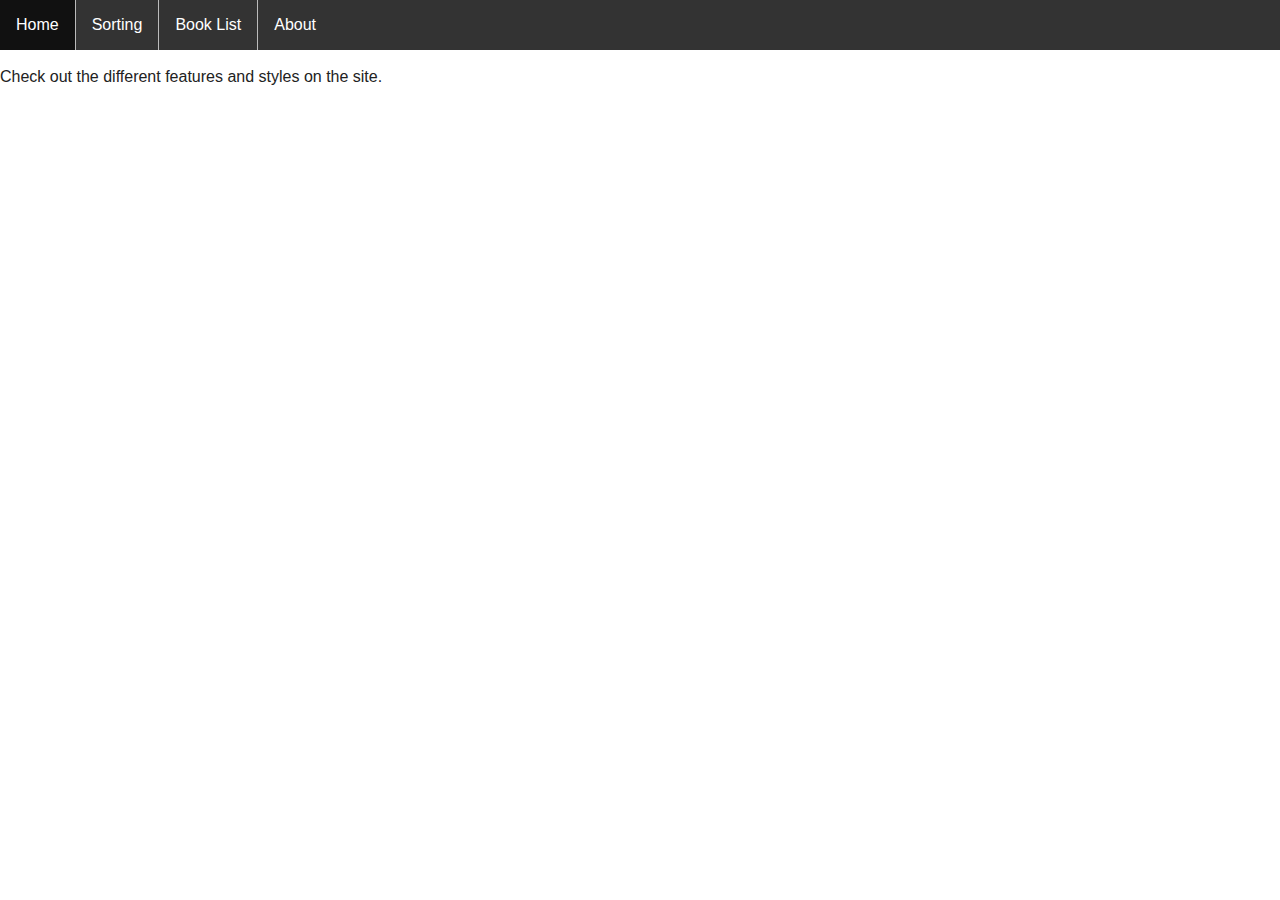
<file: templates/index.html>
<!doctype html>
<html class="no-js" lang="">

<head>
  <meta charset="utf-8">
  <title></title>
  <meta name="description" content="">
  <meta name="viewport" content="width=device-width, initial-scale=1">

  <link rel="stylesheet" href="../css/normalize.css">
  <link rel="stylesheet" href="../css/main.css">
  <link rel="stylesheet" href="../css/app.css">

  <meta name="theme-color" content="#fafafa">
</head>

<body>
  <ul>
    <li><a href="index.html">Home</a></li>
    <li><a href="sorting.html">Sorting</a></li>
    <li><a href="books.html">Book List</a></li>
    <li><a href="about.html">About</a></li>
  </ul>
  <p>
    Check out the different features and styles on the site.
  </p>
</body>
</html>
</file>
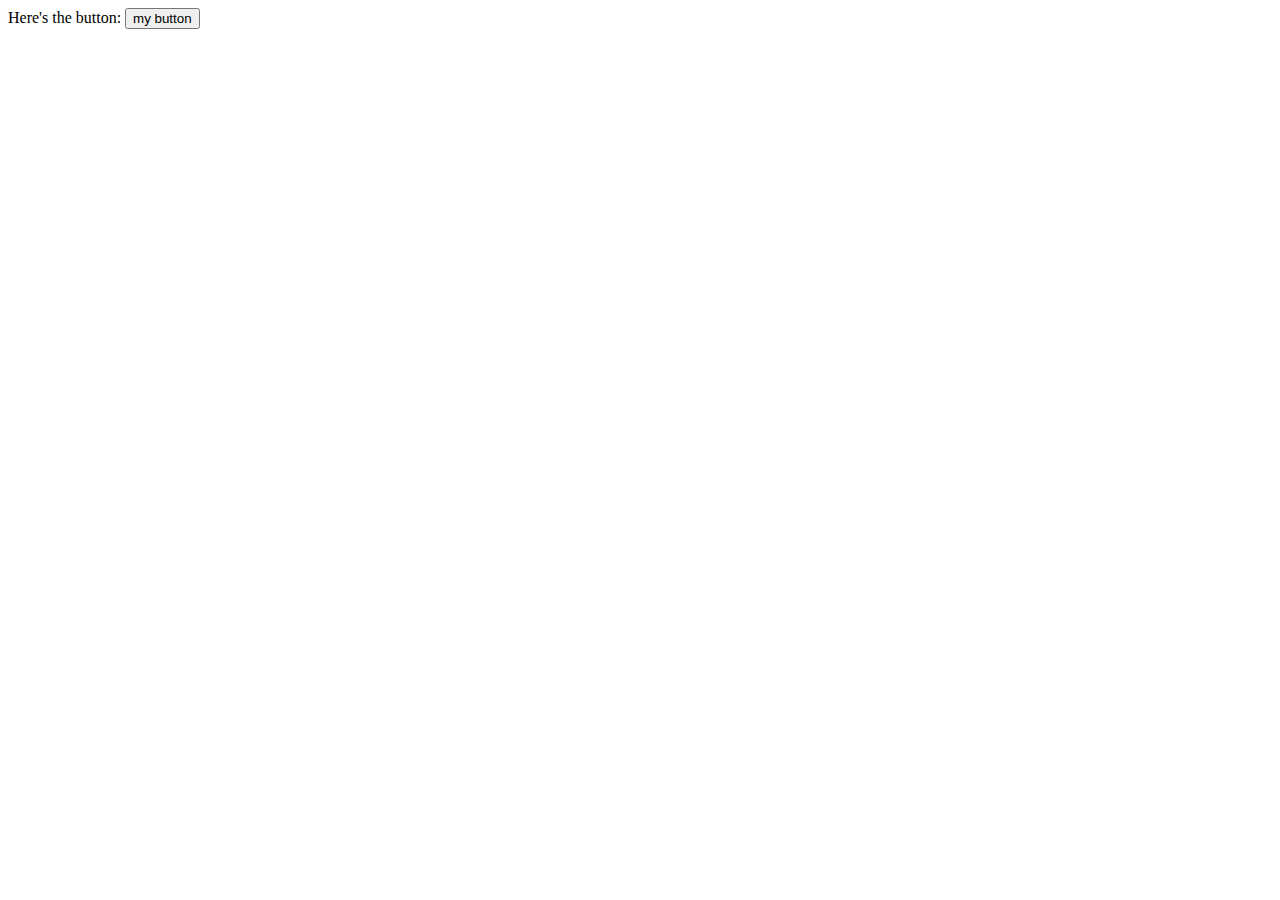
<file: templates/about.html>
<!DOCTYPE html>
    <html lang="en">
    <head>
        <meta charset="UTF-8">
      <style>

        button, button>span {
          -webkit-transition: all .25s;
          -moz-transition: all .25s;
          transition: all .25s;
          overflow: hidden;
        }
        /*Key was using relative position and handling the*/
        /*padding on the buttons right.*/

        button{
          position:relative;
        }

        span {
          position: absolute;
          right: 5px;
          opacity: 0;
        }

        span.show {
          top:0;
          opacity: 1;
        }

        button.show {
          padding-right: 20px;
        }

      </style>
      <script>
        function toggleArrow(elemId) {
          let elem = document.getElementById(elemId);
          let butt = document.getElementById("button-id");
          if (elem.classList.contains('show')) {
            elem.classList.remove('show');
            butt.classList.remove('show');
          } else {
            elem.classList.add('show');
            butt.classList.add('show');
          }
        }
      </script>
    </head>
    <body>
      <div> Here's
        the button:
        <button onClick="toggleArrow('title-arrow')" id="button-id">my button<span id="title-arrow" > ↑</span></button>
      </div>
    </body>
    </html>
</file>
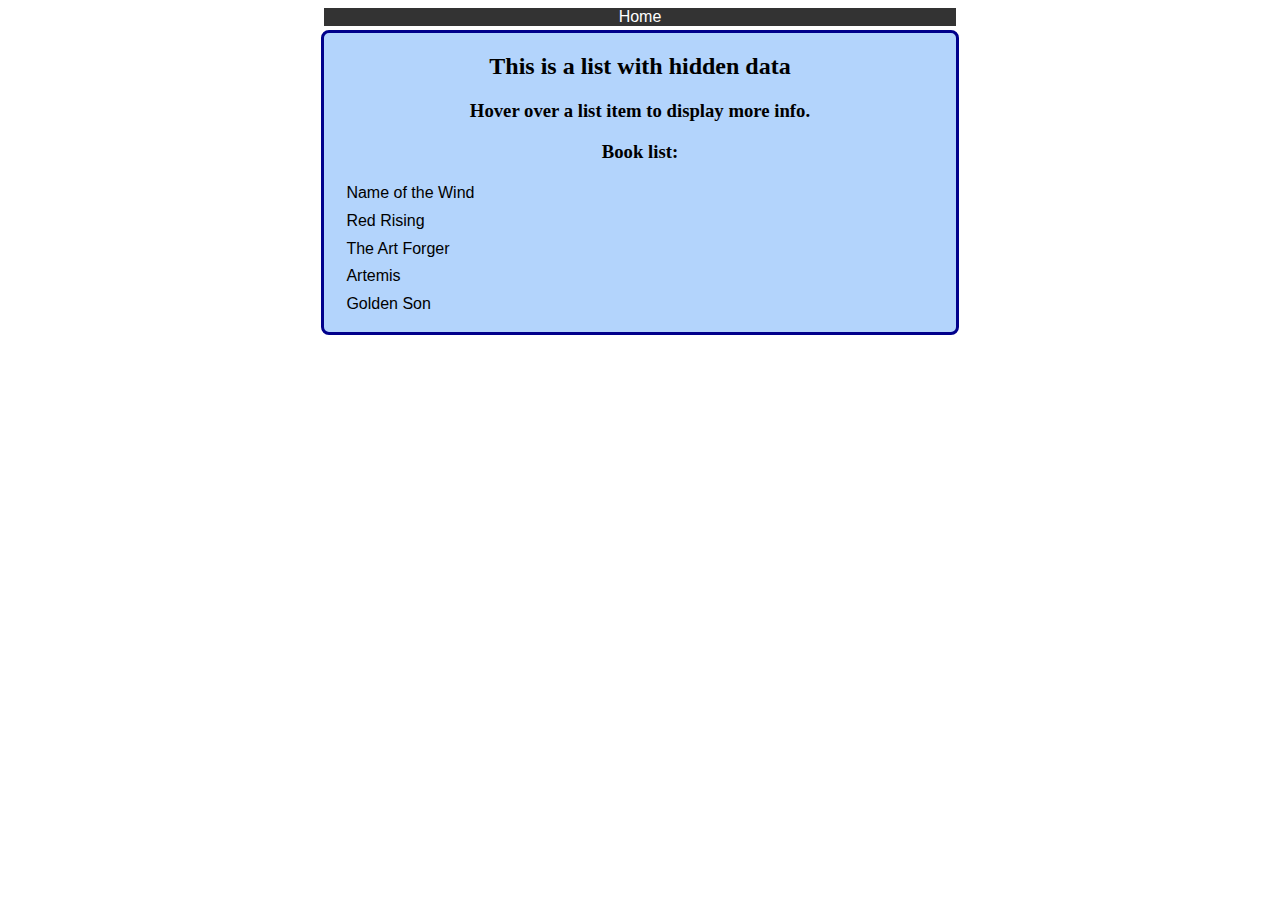
<file: templates/books.html>
<!DOCTYPE html>
<html lang="en">
<head>
  <meta charset="UTF-8">
  <title>Books</title>
  <link rel="stylesheet" href="../css/books.css">
</head>
<body>
  <a href="index.html">Home</a>
  <div class="container">
    <h2>
      This is a list with hidden data
    </h2>
    <h3>
      Hover over a list item to display more info.
    </h3>
    <h3>Book list:</h3>
    <ul class="book-list">
      <li class="book">
        Name of the Wind
        <span class="read book-attr">&#128214;</span>
        <span class="book-attr">&#127911;</span>
      </li>
      <li class="book">
        Red Rising
        <span class="book-attr">&#128214;</span>
        <span class="read book-attr">&#127911;</span></li>
      <li class="book">
        The Art Forger
        <span class="book-attr">&#128214;</span>
        <span class="book-attr read">&#127911;</span></li>
      <li class="book">
        Artemis
        <span class="book-attr">&#128214;</span>
        <span class="book-attr read">&#127911;</span></li>
      <li class="book">
        Golden Son
        <span class="book-attr">&#128214;</span>
        <span class="book-attr read">&#127911;</span></li>
    </ul>
  </div>
</body>
</html>
</file>
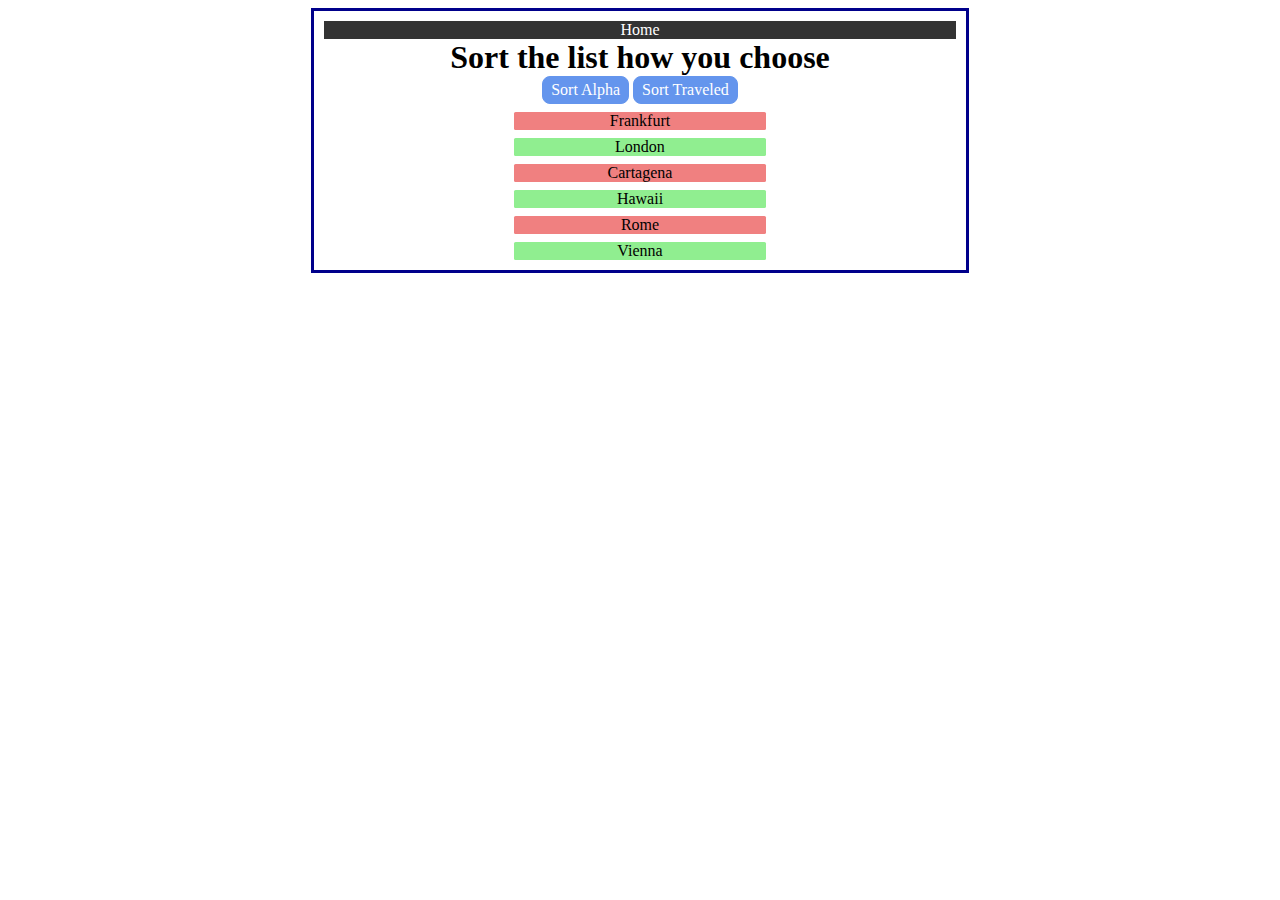
<file: templates/sorting.html>
<!DOCTYPE html>
<html lang="en">
<head>
    <meta charset="UTF-8">
    <title>Sorting</title>
    <link rel="stylesheet" href="../css/sorting.css">
</head>
<body>
  <div class="container">
      <a href="index.html">Home</a>
    <h1>Sort the list how you choose</h1>
    <div class="button-container">
      <button onclick="sortAlpha()" >Sort Alpha</button>
      <button onclick="sortTraveled()" id="sort-traveled-button">Sort Traveled</button>
    </div>
    <ul id="list">
        <li data-traveled="False">Frankfurt</li>
        <li data-traveled="True">London</li>
        <li data-traveled="False">Cartagena</li>
        <li data-traveled="True">Hawaii</li>
        <li data-traveled="False">Rome</li>
        <li data-traveled="True">Vienna</li>
    </ul>
  </div>
</body>
<script src="../js/sorting.js" defer></script>
</html>
</file>
<file: css/main.css>
/*! HTML5 Boilerplate v7.3.0 | MIT License | https://html5boilerplate.com/ */

/* main.css 2.0.0 | MIT License | https://github.com/h5bp/main.css#readme */
/*
 * What follows is the result of much research on cross-browser styling.
 * Credit left inline and big thanks to Nicolas Gallagher, Jonathan Neal,
 * Kroc Camen, and the H5BP dev community and team.
 */

/* ==========================================================================
   Base styles: opinionated defaults
   ========================================================================== */

html {
  color: #222;
  font-size: 1em;
  line-height: 1.4;
}

/*
 * Remove text-shadow in selection highlight:
 * https://twitter.com/miketaylr/status/12228805301
 *
 * Vendor-prefixed and regular ::selection selectors cannot be combined:
 * https://stackoverflow.com/a/16982510/7133471
 *
 * Customize the background color to match your design.
 */

::-moz-selection {
  background: #b3d4fc;
  text-shadow: none;
}

::selection {
  background: #b3d4fc;
  text-shadow: none;
}

/*
 * A better looking default horizontal rule
 */

hr {
  display: block;
  height: 1px;
  border: 0;
  border-top: 1px solid #ccc;
  margin: 1em 0;
  padding: 0;
}

/*
 * Remove the gap between audio, canvas, iframes,
 * images, videos and the bottom of their containers:
 * https://github.com/h5bp/html5-boilerplate/issues/440
 */

audio,
canvas,
iframe,
img,
svg,
video {
  vertical-align: middle;
}

/*
 * Remove default fieldset styles.
 */

fieldset {
  border: 0;
  margin: 0;
  padding: 0;
}

/*
 * Allow only vertical resizing of textareas.
 */

textarea {
  resize: vertical;
}

/* ==========================================================================
   Browser Upgrade Prompt
   ========================================================================== */

.browserupgrade {
  margin: 0.2em 0;
  background: #ccc;
  color: #000;
  padding: 0.2em 0;
}

/* ==========================================================================
   Author's custom styles
   ========================================================================== */

/* ==========================================================================
   Helper classes
   ========================================================================== */

/*
 * Hide visually and from screen readers
 */

.hidden {
  display: none !important;
}

/*
* Hide only visually, but have it available for screen readers:
* https://snook.ca/archives/html_and_css/hiding-content-for-accessibility
*
* 1. For long content, line feeds are not interpreted as spaces and small width
*    causes content to wrap 1 word per line:
*    https://medium.com/@jessebeach/beware-smushed-off-screen-accessible-text-5952a4c2cbfe
*/

.sr-only {
  border: 0;
  clip: rect(0, 0, 0, 0);
  height: 1px;
  margin: -1px;
  overflow: hidden;
  padding: 0;
  position: absolute;
  white-space: nowrap;
  width: 1px;
  /* 1 */
}

/*
* Extends the .sr-only class to allow the element
* to be focusable when navigated to via the keyboard:
* https://www.drupal.org/node/897638
*/

.sr-only.focusable:active,
.sr-only.focusable:focus {
  clip: auto;
  height: auto;
  margin: 0;
  overflow: visible;
  position: static;
  white-space: inherit;
  width: auto;
}

/*
* Hide visually and from screen readers, but maintain layout
*/

.invisible {
  visibility: hidden;
}

/*
* Clearfix: contain floats
*
* For modern browsers
* 1. The space content is one way to avoid an Opera bug when the
*    `contenteditable` attribute is included anywhere else in the document.
*    Otherwise it causes space to appear at the top and bottom of elements
*    that receive the `clearfix` class.
* 2. The use of `table` rather than `block` is only necessary if using
*    `:before` to contain the top-margins of child elements.
*/

.clearfix:before,
.clearfix:after {
  content: " ";
  /* 1 */
  display: table;
  /* 2 */
}

.clearfix:after {
  clear: both;
}

/* ==========================================================================
   EXAMPLE Media Queries for Responsive Design.
   These examples override the primary ('mobile first') styles.
   Modify as content requires.
   ========================================================================== */

@media only screen and (min-width: 35em) {
  /* Style adjustments for viewports that meet the condition */
}

@media print,
  (-webkit-min-device-pixel-ratio: 1.25),
  (min-resolution: 1.25dppx),
  (min-resolution: 120dpi) {
  /* Style adjustments for high resolution devices */
}

/* ==========================================================================
   Print styles.
   Inlined to avoid the additional HTTP request:
   https://www.phpied.com/delay-loading-your-print-css/
   ========================================================================== */

@media print {
  *,
  *:before,
  *:after {
    background: transparent !important;
    color: #000 !important;
    /* Black prints faster */
    box-shadow: none !important;
    text-shadow: none !important;
  }
  a,
  a:visited {
    text-decoration: underline;
  }
  a[href]:after {
    content: " (" attr(href) ")";
  }
  abbr[title]:after {
    content: " (" attr(title) ")";
  }
  /*
     * Don't show links that are fragment identifiers,
     * or use the `javascript:` pseudo protocol
     */
  a[href^="#"]:after,
  a[href^="javascript:"]:after {
    content: "";
  }
  pre {
    white-space: pre-wrap !important;
  }
  pre,
  blockquote {
    border: 1px solid #999;
    page-break-inside: avoid;
  }
  /*
     * Printing Tables:
     * https://web.archive.org/web/20180815150934/http://css-discuss.incutio.com/wiki/Printing_Tables
     */
  thead {
    display: table-header-group;
  }
  tr,
  img {
    page-break-inside: avoid;
  }
  p,
  h2,
  h3 {
    orphans: 3;
    widows: 3;
  }
  h2,
  h3 {
    page-break-after: avoid;
  }
}
</file>
<file: css/app.css>
html {
    font-family: sans-serif;
}

body {
    margin: 0;
}

button {
    font: inherit;
    background: cornflowerblue;
    border: 1px solid cornflowerblue;
    color: white;
    cursor: pointer;
    margin: auto;
    padding: .25rem .5rem;
    font-size: 1rem;
    border-radius: .5em;
}

button:focus {
    outline: none;
}

button:hover,
button:active {
    background: #832ee4;
    border-color: #832ee4;
    box-shadow: 2px 2px 2px grey;
}

#control-center {
    border: 2px solid #ccc;
    margin: 1rem;
    padding: .5rem;
}

.button-panel {
    display: flex;
    justify-content: center;
    /*background-color: green;*/
}

ul {
    list-style-type: none;
    margin: 0;
    padding: 0;
    overflow: hidden;
    background-color: #333;
}

li {
    float: left;
    border-right:1px solid #bbb;
}

li:last-child {
    border-right: none;
}

li a {
    display: block;
    color: white;
    text-align: center;
    padding: 14px 16px;
    text-decoration: none;
}

li a:hover:not(.active) {
    background-color: #111;
}

.active {
    background-color: #4CAF50;
}
</file>
<file: css/books.css>
.container {
  width: 50%;
  margin: auto;
  border: solid darkblue;
  border-radius: .5em;
  background-color: #b3d4fc;
}

.book {
  position: relative;
  display: flex;
}

.book-feature {
  display: none;
  visibility: hidden;

  /* Position the feature */
  position: absolute;
  z-index: 1;
  top: -5px;
  left: 105%;
  opacity: .5;
}
.headphone-emoji {
  left: 120%;
}

.book .read {
  opacity: 1;
}

/*When you hover on the book title, display the feature*/
.book-attr {
  display: none;
  position: relative;
  top: -.4em;
  left: 5px;
  opacity: .3;
}

li:hover .book-attr {
  display: block;
}

h2, h3 {
  text-align: center;
}

a {
  font-size: 1em;
  font-family: sans-serif;
}

li{
  list-style-type: none;
  margin: .2em;
  padding: .2em;
  font-size: 1em;
  font-family: sans-serif;
}

ul {
  padding: 0;
  margin: 1em;
}

body > a {
  width: 50%;
  margin: auto;
  margin-bottom: .25em;
  display: block;
  color: white;
  text-align: center;
  padding: 0;

  text-decoration: none;
  background-color: #333333;
}


/* To display a div after an a element upon hover.
a:hover + div {*/
/*  background-color: darkcyan;*/
/*  display: block;*/
/*  float: right;*/
/*  border: solid lightseagreen;*/
/*  z-index: 1;*/
/*}*/
</file>
<file: css/sorting.css>
.container {
  margin: auto;
  width: 50%;
  border: 3px solid darkblue;
  padding: 10px;
}

a {
  display: block;
  color: white;
  text-align: center;
  padding: 0;
  text-decoration: none;
  background-color: #333333;
}

h1 {
  margin: auto;
  text-align: center;
}

.button-container {
  width: fit-content;
  margin: auto;
}

ul {
  list-style-type: none;
  width: 40%;
  margin: auto;
  padding: 0;
}

li {
  text-align: center;
  border-radius: .1em;
  margin: .5em auto 0 auto;
}

li[data-traveled='True'] {
  background-color: lightgreen;
}
li[data-traveled='False'] {
  background-color: lightcoral;
}

button {
  font: inherit;
  background: cornflowerblue;
  border: 1px solid cornflowerblue;
  color: white;
  cursor: pointer;
  margin: auto;
  padding: .25rem .5rem;
  font-size: 1rem;
  border-radius: .5em;
}

button:focus {
  outline: none;
}

button:hover,
button:active {
  background: #832ee4;
  border-color: #832ee4;
  box-shadow: 2px 2px 2px grey;
}
</file>
